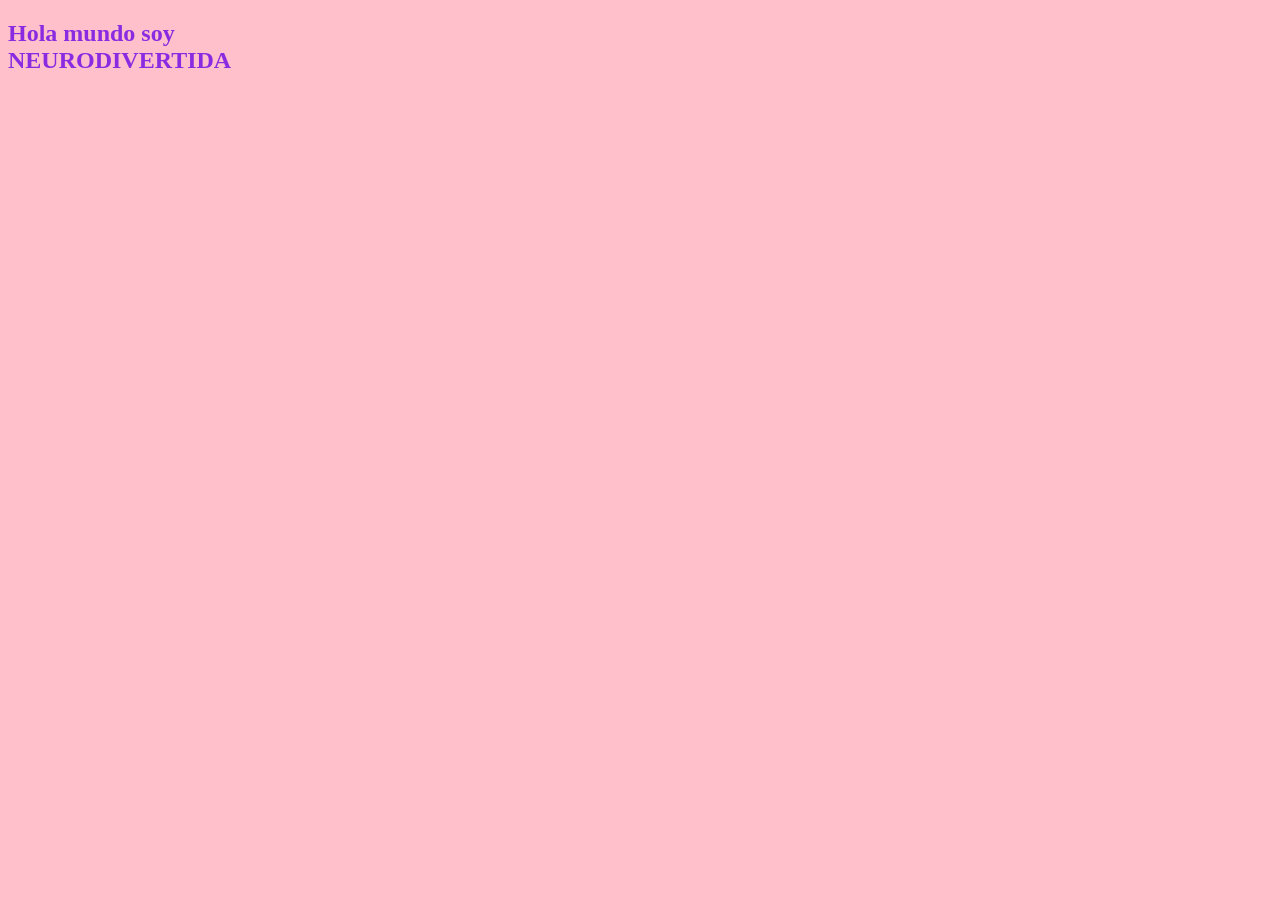
<file: index.html>
<!DOCTYPE html>
<html lang="en">
<head>
    <meta charset="UTF-8">
    <meta name="viewport" content="width=device-width, initial-scale=1.0">
    <title>Prueba Github</title>
    <link rel="stylesheet" href="./assets/css/style.css">
</head>
<body>
    <h2>Hola mundo soy <br>NEURODIVERTIDA</h2>
    
</body>
</html>
</file>
<file: assets/css/style.css>
body {
    background-color: pink;
    color: blueviolet;
}
</file>
